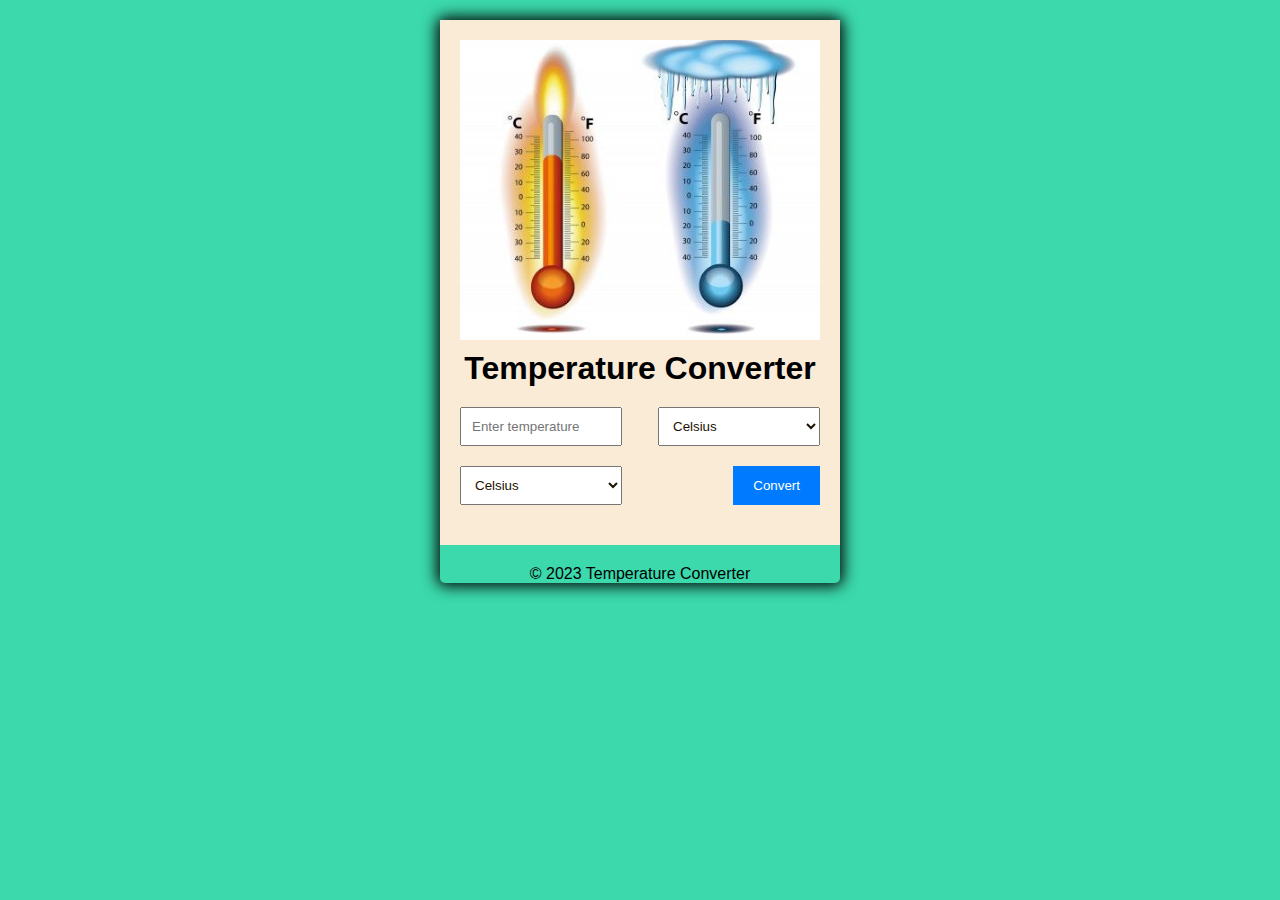
<file: Temperature_Converter/index.html>
<!DOCTYPE html>
<html lang="en">
<head>
    <meta charset="UTF-8">
    <meta name="viewport" content="width=device-width, initial-scale=1.0">
    <title>Temperature Converter</title>
    <link rel="stylesheet" href="styles.css">
</head>
<body>
    <main>
        <div class="converter">
            <div class="bg-element">
            </div>
            <h1>Temperature Converter</h1>
            <div class="input-container">
                <input type="number" id="temperatureInput" placeholder="Enter temperature">
                <select id="fromUnit">
                    <option value="celsius">Celsius</option>
                    <option value="fahrenheit">Fahrenheit</option>
                    <option value="kelvin">Kelvin</option>
                </select>
            </div>
            <div class="input-container">
                <select id="toUnit">
                    <option value="celsius">Celsius</option>
                    <option value="fahrenheit">Fahrenheit</option>
                    <option value="kelvin">Kelvin</option>
                </select>
                <button id="convertButton">Convert</button>
            </div>
            <div id="result"></div>
            <div id="formulaDisplay"></div>
        </div>
    </main>
    <footer>
        <p>&copy; 2023 Temperature Converter</p>
    </footer>
    <script src="script.js"></script>
</body>
</html>
</file>
<file: Temperature_Converter/styles.css>
*{
    margin: 0;
    padding: 0;
    box-sizing: border-box;
}


body {
    max-width: 400px;
    margin: 20px auto;
    font-family: Arial, sans-serif;
    text-align: center;
    border-radius: 5px;
    box-shadow: 0 0 15px 3px;
    background-color: #3bd9ac;
}

.converter {
    text-align: center;
    margin: 20px auto;
    max-width: 400px;
    padding: 20px;
    background-color: antiquewhite;
}
.converter h1{
    margin-top: 10px;
}

.converter .bg-element{
    background-image: url(Image/Celcius.jpg);
    background-size: cover; 
    background-position: center;
    background-repeat: no-repeat; 
    width: 100%;
    height: 300px; 
    color: rgb(217, 93, 93);
    text-align: center;
    padding-top: 50px;
}

.input-container {
    display: flex;
    justify-content: space-between;
    margin: 20px auto;
}

input[type="number"], select {
    width: 45%;
    padding: 10px;
    color: rgb(27, 18, 2);
}

button {
    background-color: #007bff;
    color: #fff;
    border: none;
    padding: 10px 20px;
    cursor: pointer;
}

#result {
    margin-top: 20px;
    font-size: 20px;
    font-weight: 300;
}

#formulaDisplay{
    margin-top: 10px;
    font-size: 15px;
}
</file>
